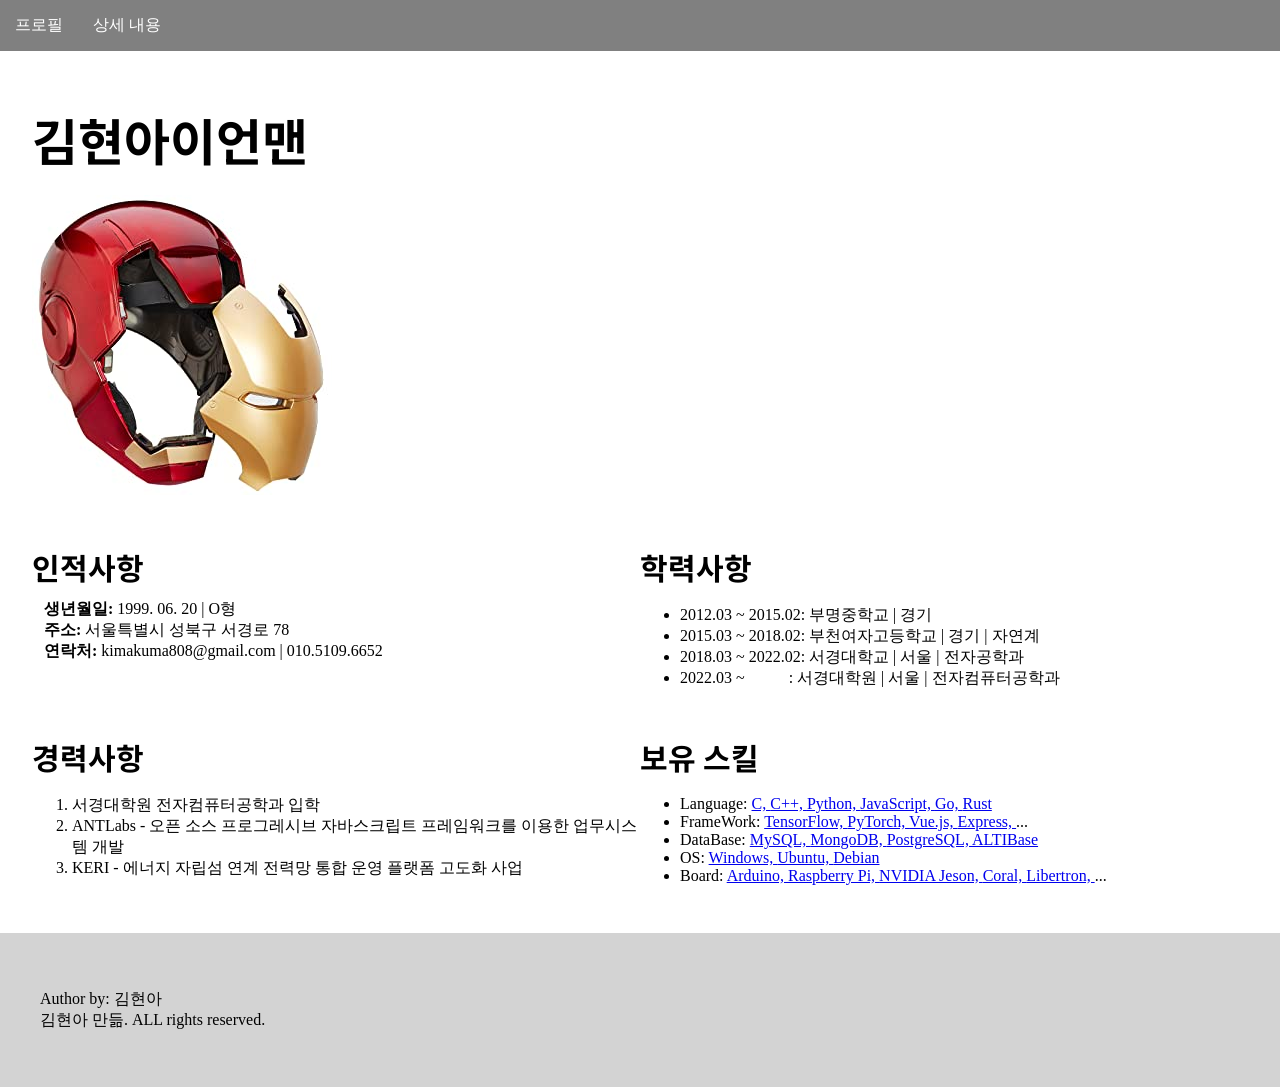
<file: index.html>
<!DOCTYPE html>
<html>
  <head>
    <meta charset="UTF-8" />
    <link rel="preconnect" href="https://fonts.googleapis.com">
    <link rel="preconnect" href="https://fonts.gstatic.com" crossorigin>
    <link href="https://fonts.googleapis.com/css2?family=Noto+Sans+KR:wght@100&display=swap" rel="stylesheet">

    <meta name="viewport" content="width=device-width, initial-scale=1.0" />
    <link rel="stylesheet" href="index.css" />

    <title>김현아이언맨 페이지</title>
  </head>
  <body>
    <header>
      <nav>
        <ul>
          <li><a class="nav-btn" href="#name">프로필</a></li>
          <li><a class="nav-btn" href="#info">상세 내용</a></li>
        </ul>
      </nav>
    </header>
    <main>
        <article>
            <h1 id="name">김현아이언맨</h1>
            <section class="image">
                <img src="ironman.jpg" alt="아이언맨 사진" />
            </section>
        </article>
        <article id="info">
            <section>
                <h3 class="secondTitle">인적사항</h3>
                <div>&nbsp&nbsp&nbsp<strong>생년월일:</strong> 1999. 06. 20 | O형</div>
                <div>&nbsp&nbsp&nbsp<strong>주소:</strong> 서울특별시 성북구 서경로 78</div>
                <div>&nbsp&nbsp&nbsp<strong>연락처:</strong> kimakuma808@gmail.com | 010.5109.6652</div>
            </section>
            <section>
                <h3 class="secondTitle">학력사항</h3>
                <ul>
                    <li>2012.03 ~ 2015.02: 부명중학교 | 경기</li>
                    <li>2015.03 ~ 2018.02: 부천여자고등학교 | 경기 | 자연계</li>
                    <li>2018.03 ~ 2022.02: 서경대학교 | 서울 | 전자공학과</li>
                    <li>2022.03 ~ &nbsp&nbsp&nbsp&nbsp&nbsp&nbsp&nbsp&nbsp&nbsp&nbsp: 서경대학원 | 서울 | 전자컴퓨터공학과</li>
                </ul>
            </section>
            <section>
                <h3 class="secondTitle">경력사항</h3>
                <ol>
                    <li>서경대학원 전자컴퓨터공학과 입학</li>
                    <li>ANTLabs - 오픈 소스 프로그레시브 자바스크립트 프레임워크를 이용한 업무시스템 개발</li>
                    <li>KERI - 에너지 자립섬 연계 전력망 통합 운영 플랫폼 고도화 사업</li>
                </ol>
            </section>
            <section>
                <h3 class="secondTitle">보유 스킬</h3>
                <ul>
                    <li>Language: 
                        <a href="https://namu.wiki/w/C%EC%96%B8%EC%96%B4">C, </a>
                        <a href="https://namu.wiki/w/C%2B%2B">C++, </a> 
                        <a href="https://www.python.org/">Python, </a>
                        <a href="https://developer.mozilla.org/ko/docs/Web/JavaScript">JavaScript, </a>
                        <a href="https://go.dev/">Go, </a>
                        <a href="https://www.rust-lang.org/">Rust</a>
                    </li>
                    <li>FrameWork: 
                        <a href="https://www.tensorflow.org/?hl=ko">TensorFlow, </a>
                        <a href="https://pytorch.org/">PyTorch, </a>
                        <a href="https://vuejs.org/">Vue.js, </a>
                        <a href="https://expressjs.com/ko/">Express, </a>
                        ...</li>
                    <li>DataBase: 
                        <a href="https://www.mysql.com/">MySQL, </a>
                        <a href="https://www.mongodb.com/">MongoDB, </a>
                        <a href="https://www.postgresql.org/">PostgreSQL, </a>
                        <a href="https://altibase.com/kr/index.php">ALTIBase</a>
                    </li>
                    <li>OS: 
                        <a href="https://www.microsoft.com/ko-kr/windows/">Windows, </a>
                        <a href="https://ubuntu.com/">Ubuntu, </a>
                        <a href="https://www.debian.org/">Debian</a>
                    </li>
                    <li>Board: 
                        <a href="https://www.arduino.cc/">Arduino, </a>
                        <a href="https://www.raspberrypi.org/">Raspberry Pi, </a>
                        <a href="https://www.nvidia.com/en-us/">NVIDIA Jeson, </a>
                        <a href="https://coral.ai/">Coral, </a>
                        <a href="https://libertron.com/">Libertron, </a>
                        ...</li>
                </ul>
            </section>
        </article>
    </main>
    <footer>
      <p>
        Author by: 김현아<br />
        김현아 만듦. ALL rights reserved.
      </p>
    </footer>
  </body>
</html>
</file>
<file: index.css>
body {
    margin: 0;
    padding: 0;
}

/* header */
header {
    background-color: grey;
}

nav ul {
    display: flex;
    margin: 0;
    padding: 0;
}

nav ul li {
    list-style: none; /* */
    padding: 15px;
}

nav a {
    text-decoration: none; /* */
    color: white;
}

.nav-btn:hover {
    background-color: darkgrey;
    letter-spacing: 4px; /* 글자 간격 벌어지기 */
    transition: all 0.5s ease-in;
}

/* main */
#name {
    font-size: 50px;
    font-family: "Noto Sans KR", sans-serif;
    margin: 20px 0;
}

.image {
    width: 320px;
    height: 320px;
    overflow: hidden;
}

.image img:hover {
    width: 320px;
    height: 320px;
    transform: scale(1.5);
    transition: transform 1s;
}
  
main {
    padding: 32px;
}

#info {
    display: grid;
    grid-template-columns: 1fr 1fr;
}

.secondTitle {
    font-size: 30px;
    font-family: "Noto Sans KR", sans-serif;
    margin: 30px 0 10px 0;
}
  
footer {
    padding: 40px;
    background-color: lightgray;
}
  
@media (max-width: 800px) {
    main {
        display: flex;
        flex-direction: column;
        align-items: center;
    }
}
</file>
